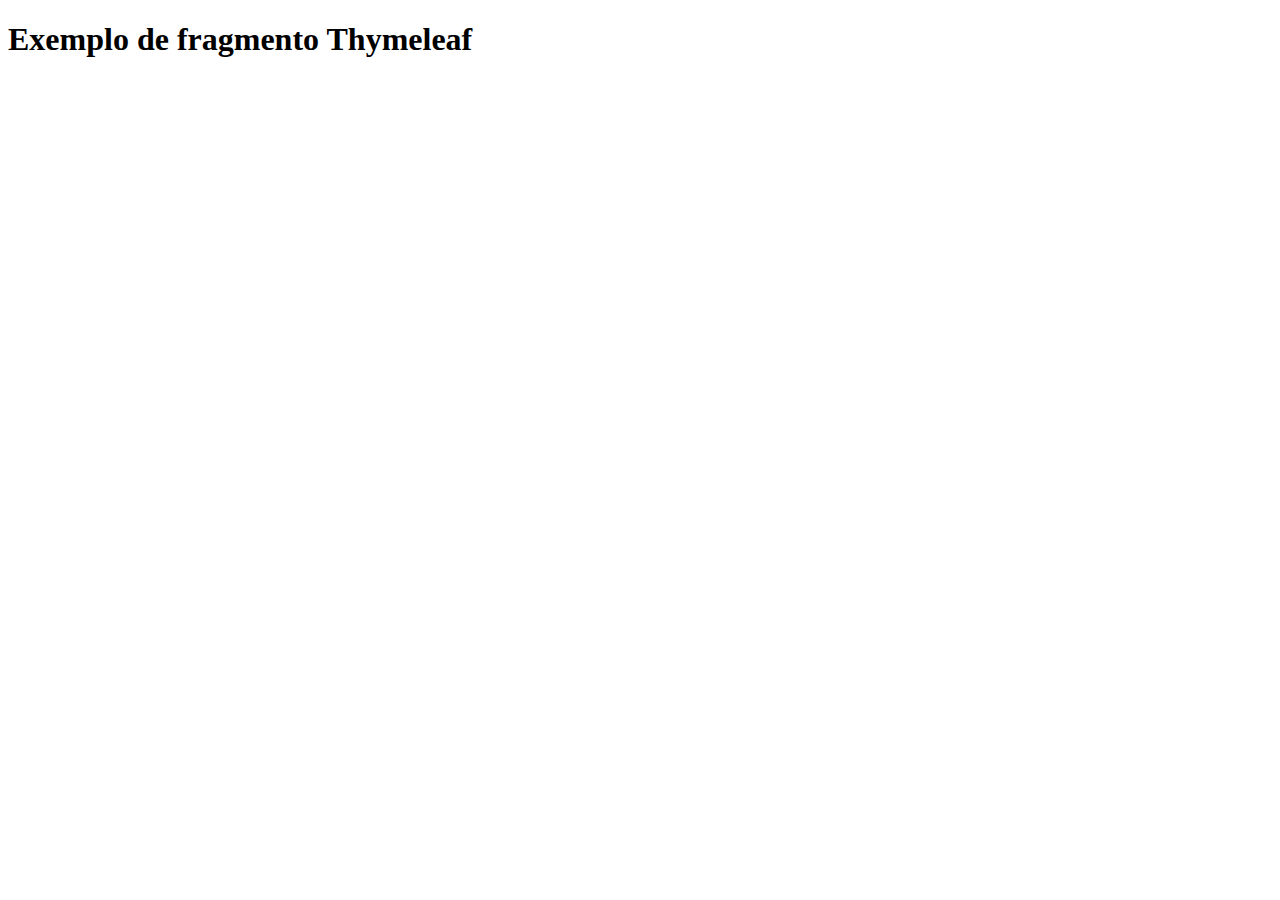
<file: src/main/resources/templates/index.html>
<!DOCTYPE html>
<html lang="pt-br" xmlns="http://www.w3.org/1999/xhtml"
      layout:decorate="~{layout}" xmlns:layout="http://www.w3.org/1999/xhtml">
<head>
    <meta charset="UTF-8">
    <title>Projeto piloto</title>
</head>
  <h1 th:text="${mensagem}"></h1>
  <section class="layout-content" layout:fragment="conteudo">
      <h1>Exemplo de fragmento Thymeleaf</h1>
  </section>
</body>
</html>
</file>
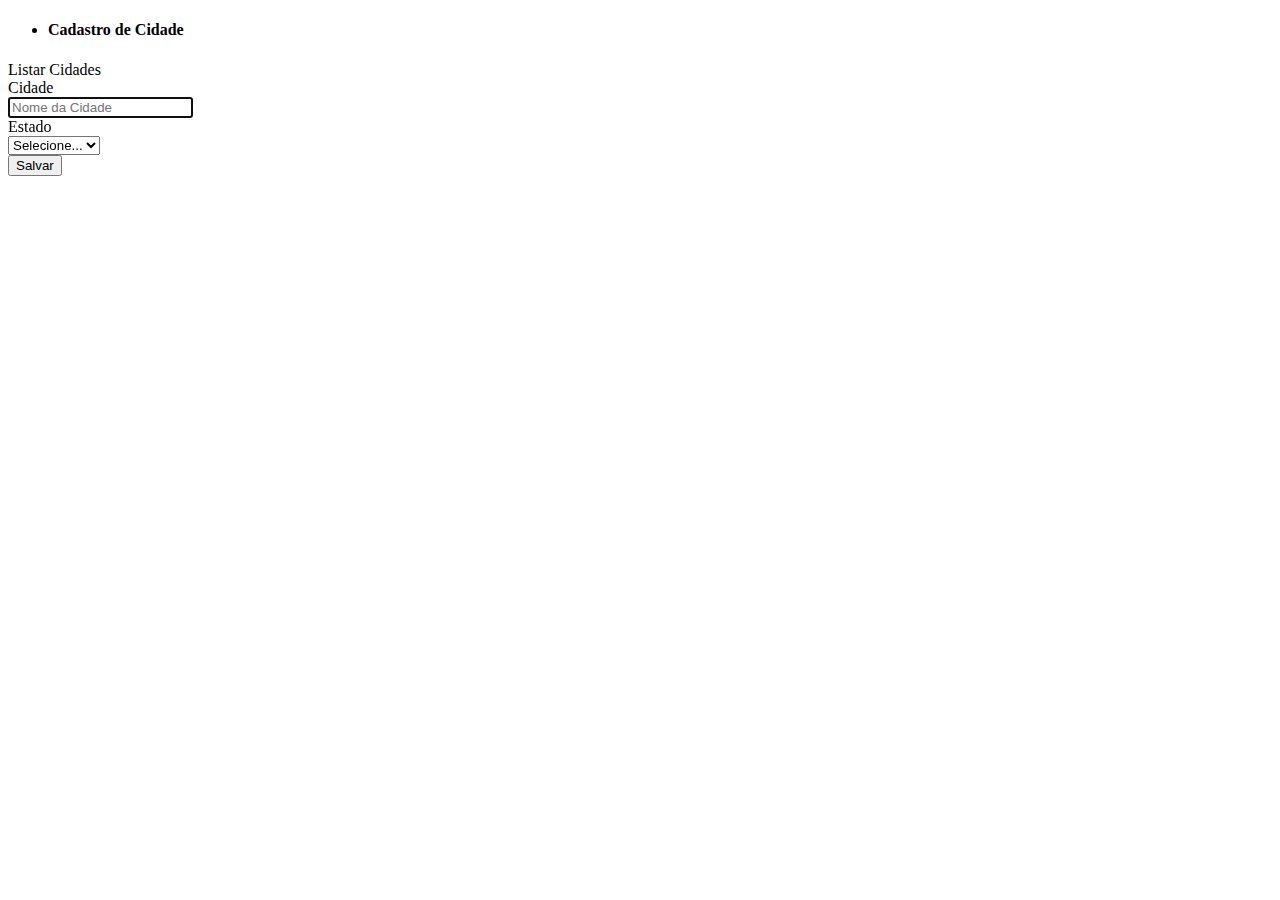
<file: target/classes/templates/cidade.html>
<!DOCTYPE html>
<html lang="pt-br" xmlns="http://www.w3.org/1999/xhtml"
      layout:decorate="~{layout}" xmlns:layout="http://www.w3.org/1999/xhtml">
<head>
    <meta charset="UTF-8">
    <title>Projeto piloto</title>
</head>
<h1 th:text="${mensagem}"></h1>
<section class="layout-content" layout:fragment="conteudo">
    <div class="container">
        <nav class="navbar navbar-expand-md navbar-top bg-secondary text-light">
            <div class="collapse navbar-collapse" id="navbarsExampleDefault">
                <ul class="navbar-nav  mr-auto">
                    <li class="nav-item active">
                        <h4>Cadastro de Cidade</h4>
                    </li>
                </ul>
                <a class="btn btn-primary btn-md" th:href="@{/listarCidade}" role="button">
                    <span class="oi oi-spreadsheet" title="Cadastro" aria-hidden="true"></span> <span>Listar Cidades</span>
                </a>
            </div>
        </nav>
    </div>
    <div class="container p-5" id="cadastro">
        <form action="/salvarCidade" method="POST" th:object="${cidade}">
            <div class="form-group row  p-5">
                <label for="nome" class="col-sm-2 col-form-label">Cidade</label>
<!--                required="required"-->
                <div class="col-sm-6">
                    <input type="text" class="form-control" id="nome" maxlength="24" placeholder="Nome da Cidade" autofocus="autofocus" th:field="*{nome}"/>
                    <div class="invalid-feedback"></div>
                </div>
                <div class="col-sm-4">
                    <span th:if="${#fields.hasErrors('nome')}" th:errors="*{nome}" class="alert alert-danger"></span>
                </div>
            </div>
            <div class="form-group row  p-5">
                <label for="estado" class="col-sm-4 col-form-label">Estado</label>
                <div class="col-sm-8">
                    <select class="form-control" id="estado" th:field="*{estado}">
                        <option th:each="estado : ${estados}" th:value="${estado.id}" th:text="${estado.nome}">Selecione...</option>
                    </select>
                </div>
            </div>
            <input type="hidden" id="id" th:field="*{id}" value="" />
            <button type="submit" class="btn btn-primary btn-sm">Salvar</button>
        </form>
    </div>
</section>
</body>
</html>
</file>
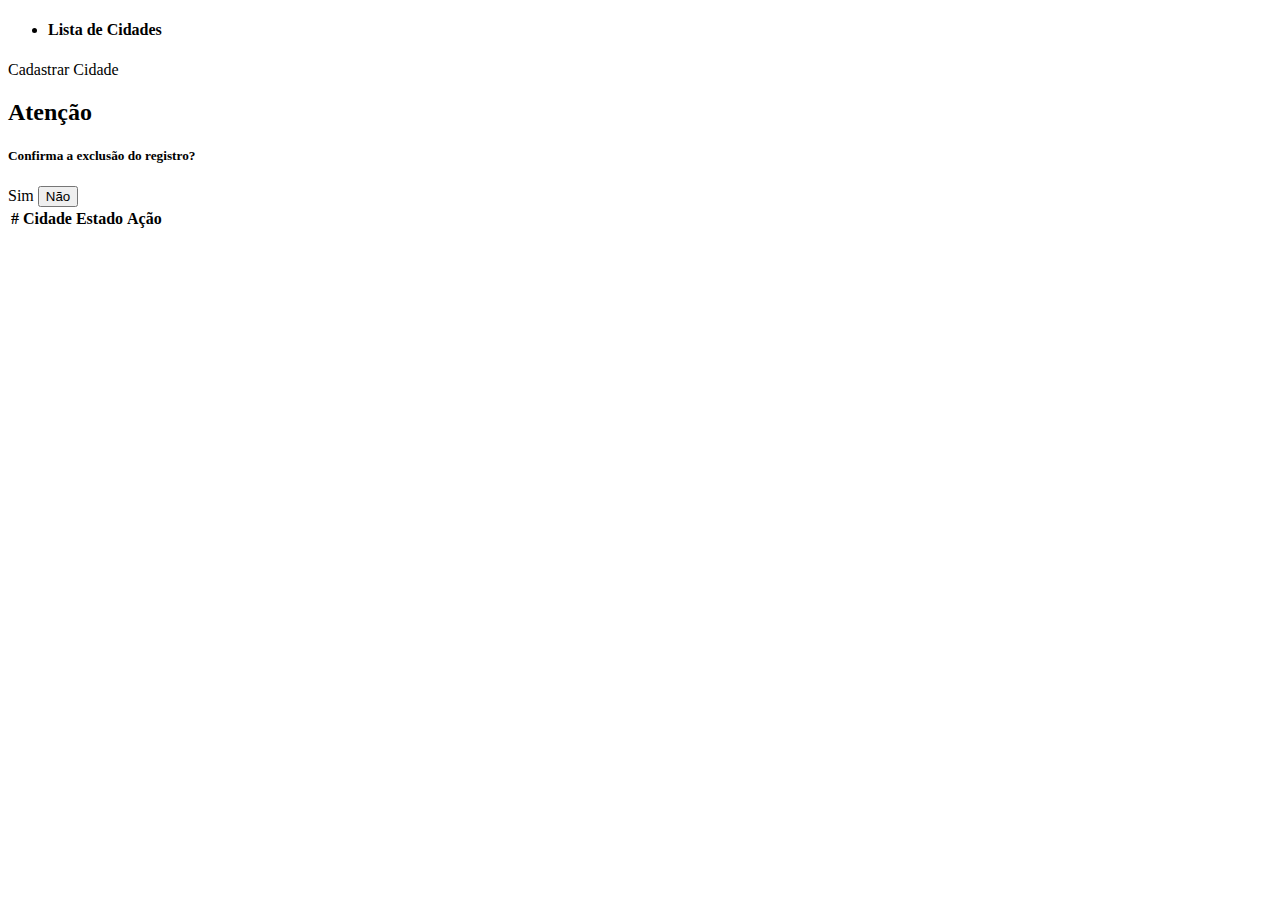
<file: target/classes/templates/cidades.html>
<!DOCTYPE html>
<html lang="pt-br" xmlns="http://www.w3.org/1999/xhtml"
      layout:decorate="~{layout}" xmlns:layout="http://www.w3.org/1999/xhtml">
<head>
    <meta charset="UTF-8">
    <title>Projeto piloto</title>
</head>
<h1 th:text="${message}"></h1>
<section class="layout-content" layout:fragment="conteudo">
        <div class="container">
            <nav class="navbar navbar-expand-md bg-secondary text-light">
                <div class="collapse navbar-collapse" id="navbarsExampleDefault">
                    <ul class="navbar-nav mr-auto">
                        <li class="nav-item active">
                            <h4>Lista de Cidades</h4>
                        </li>
                    </ul>
                    <a class="btn btn-primary btn-md" th:href="@{/cadastrarCidade}" role="button">
                        <span class="oi oi-plus" title="Cadastro" aria-hidden="true">
                           Cadastrar Cidade
                        </span>
                    </a>
                </div>
            </nav>
        </div>
        <div class="container">
            <div class="table-responsive">
                <table class="table table-striped table-hover table-sm">
                    <thead>
                    <tr>
                        <th>#</th>
                        <th>Cidade</th>
                        <th>Estado</th>
                        <th>Ação</th>
                    </tr>
                    </thead>
                    <tbody>
                    <tr th:each="cidade : ${cidades}">
                        <td th:text="${cidade.id}"></td>
                        <td th:text="${cidade.nome}"></td>
                        <td th:text="${cidade.estado.nome}"></td>
                        <td colspan="2"><a class="btn btn-primary btn-sm mr-2" role="button" th:href="@{/editarCidade/{id} (id=${cidade.id})}"> <span class="oi oi-pencil" title="Editar" aria-hidden="true"></span><a data-toggle="modal" data-target="#modal-warning" class="btn btn-danger btn-sm ml-2" th:attr="data-target='#modal-warning'+${cidade.id}"><span class="oi oi-x text-light" title="Excluir" aria-hidden="true"></span></a></td>
                        <div class="modal modal-warning fade in" th:id="modal-warning+${cidade.id}">
                            <div class="modal-dialog">
                                <div class="modal-content">
                                    <div class="modal-header">
                                        <h2 class="modal-title">Atenção</h2>
                                    </div>
                                    <div class="modal-body">
                                        <h5>Confirma a exclusão do registro?</h5>
                                    </div>
                                    <div class="modal-footer">
                                        <a type="button" class="btn btn-outline" th:href="@{/excluirCidade/{id} (id=${cidade.id})}">Sim</a>
                                        <button type="button" class="btn btn-outline pull-left" data-dismiss="modal">Não</button>
                                    </div>
                                </div>
                            </div>
                        </div>
                    </tr>
                    </tbody>
                </table>
            </div>
        </div>
    </section>
</body>
</html>
</file>
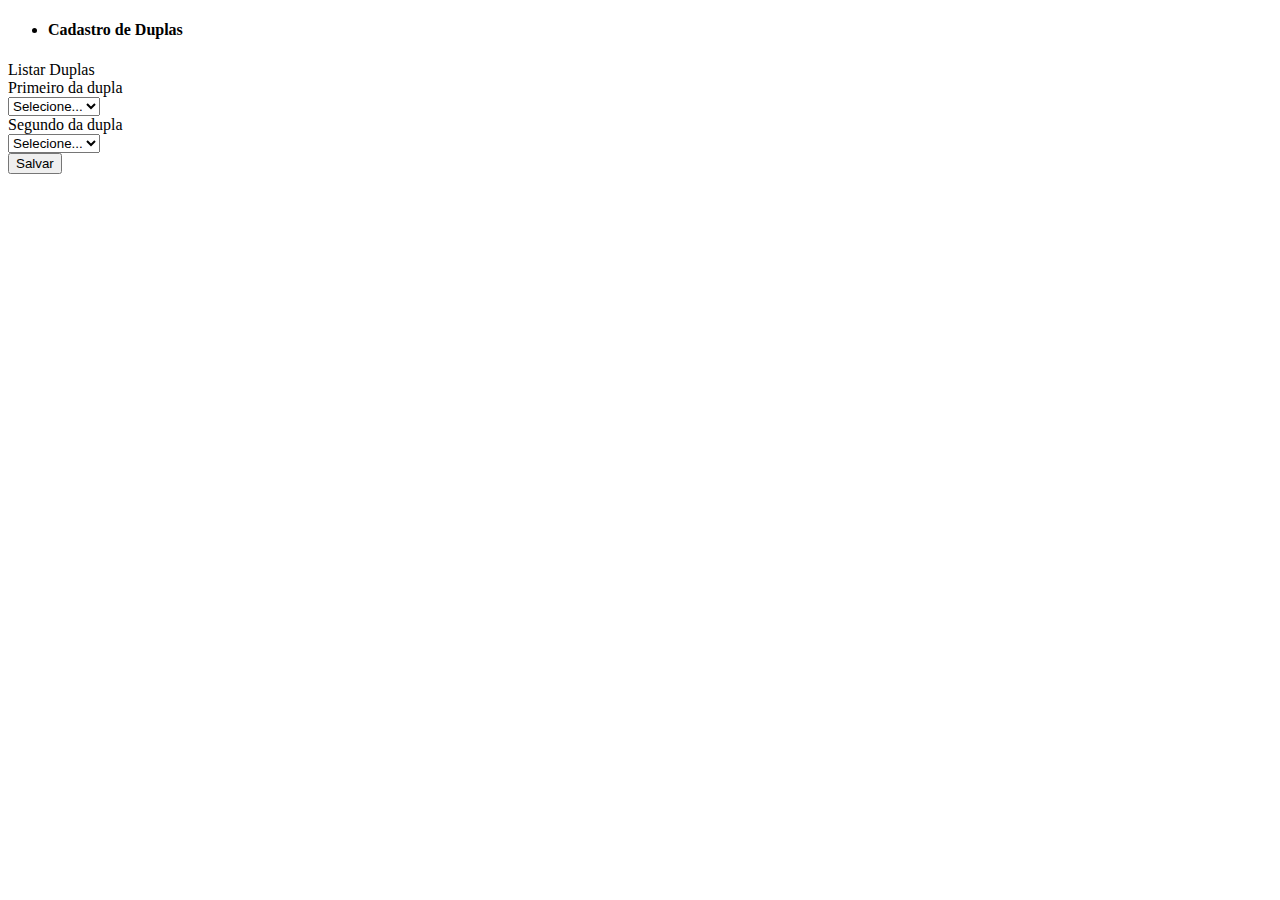
<file: target/classes/templates/dupla.html>
<!DOCTYPE html>
<html lang="pt-br" xmlns="http://www.w3.org/1999/xhtml"
      layout:decorate="~{layout}" xmlns:layout="http://www.w3.org/1999/xhtml">
<head>
  <meta charset="UTF-8">
  <title>Projeto piloto</title>
</head>
<h1 th:text="${mensagem}"></h1>
<section class="layout-content" layout:fragment="conteudo">
  <div class="container">
    <nav class="navbar navbar-expand-md navbar-top bg-secondary text-light">
      <div class="collapse navbar-collapse" id="navbarsExampleDefault">
        <ul class="navbar-nav  mr-auto">
          <li class="nav-item active">
            <h4>Cadastro de Duplas</h4>
          </li>
        </ul>
        <a class="btn btn-primary btn-md" th:href="@{/listarDupla}" role="button">
          <span class="oi oi-spreadsheet" title="Cadastro" aria-hidden="true"></span> <span>Listar Duplas</span>
        </a>
      </div>
    </nav>
  </div>
  <div class="container p-5" id="cadastro">
    <form action="/salvarDupla" method="POST" th:object="${dupla}">
      <div class="form-group row  p-5">
        <label for="primeiro" class="col-sm-4 col-form-label">Primeiro da dupla</label>
        <div class="col-sm-8">
          <select class="form-control" id="primeiro" th:field="*{primeiro}">
            <option th:each="usuarioJog : ${jogadores}" th:value="${usuarioJog.usuario.id}" th:text="${usuarioJog.usuario.nome}">Selecione...</option>
          </select>
        </div>
      </div>
        <div class="form-group row  p-5">
          <label for="segundo" class="col-sm-4 col-form-label">Segundo da dupla</label>
          <div class="col-sm-8">
            <select class="form-control" id="segundo" th:field="*{segundo}">
              <option th:each="usuarioJog : ${jogadores}" th:value="${usuarioJog.usuario.id}" th:text="${usuarioJog.usuario.nome}">Selecione...</option>
            </select>
          </div>
        </div>
      <input type="hidden" id="id" th:field="*{id}" value="" />
      <button type="submit" class="btn btn-primary btn-sm">Salvar</button>
    </form>
  </div>
</section>
</body>
</html>
</file>
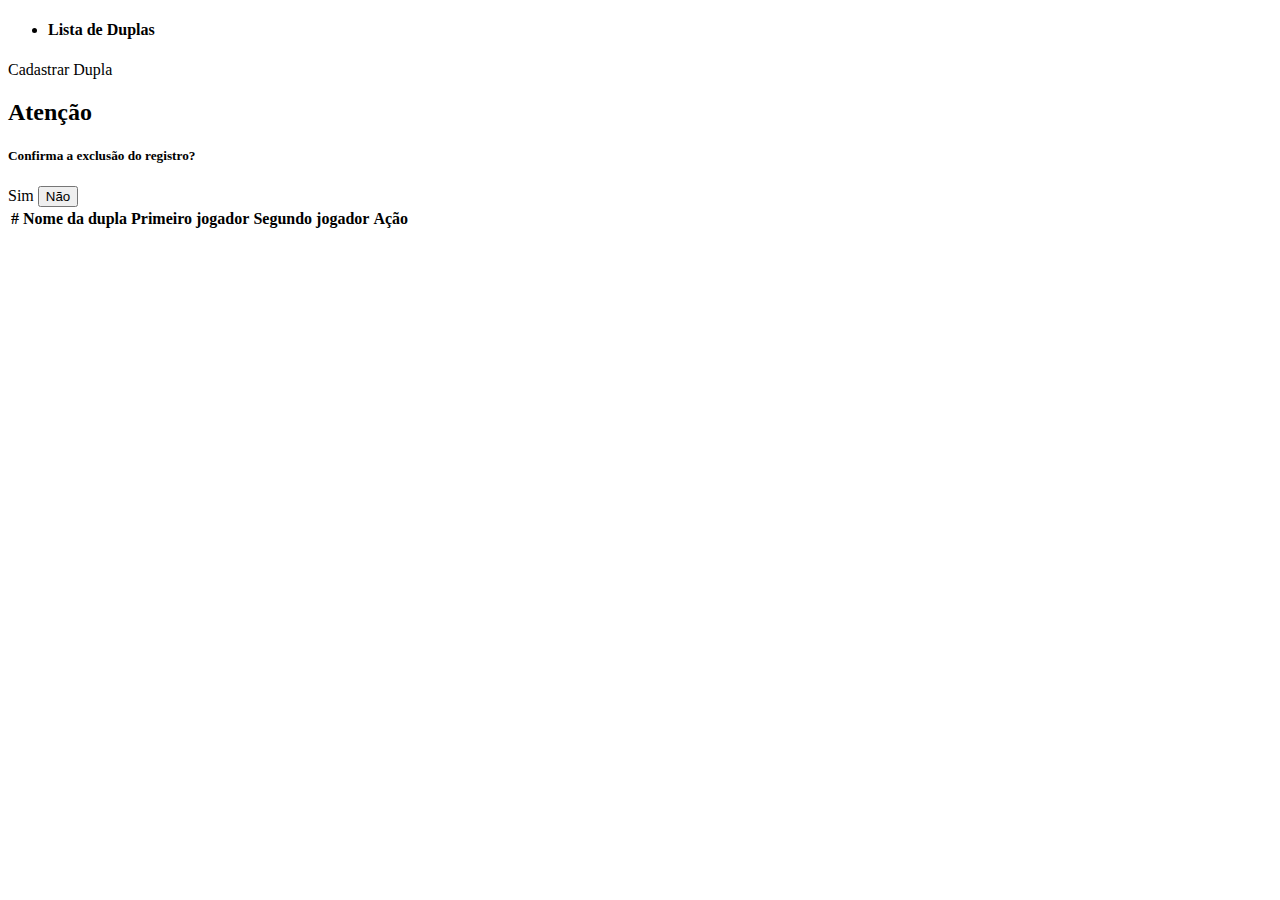
<file: target/classes/templates/duplas.html>
<!DOCTYPE html>
<html lang="pt-br" xmlns="http://www.w3.org/1999/xhtml"
      layout:decorate="~{layout}" xmlns:layout="http://www.w3.org/1999/xhtml">
<head>
    <meta charset="UTF-8">
    <title>Beach Tennis Sports</title>
</head>
<h1 th:text="${mensagem}"></h1>
<section class="layout-content" layout:fragment="conteudo">
        <div class="container">
            <nav class="navbar navbar-expand-md bg-secondary text-light">
                <div class="collapse navbar-collapse" id="navbarsExampleDefault">
                    <ul class="navbar-nav mr-auto">
                        <li class="nav-item active">
                            <h4>Lista de Duplas</h4>
                        </li>
                    </ul>
                    <a class="btn btn-primary btn-md" th:href="@{/cadastrarDupla}" role="button">
                        <span class="oi oi-plus" title="Cadastro" aria-hidden="true">
                           Cadastrar Dupla
                        </span>
                    </a>
                </div>
            </nav>
        </div>
        <div class="container">
            <div class="table-responsive">
                <table class="table table-striped table-hover table-sm">
                    <thead>
                    <tr>
                        <th>#</th>
                        <th>Nome da dupla</th>
                        <th>Primeiro jogador</th>
                        <th>Segundo jogador</th>
                        <th>Ação</th>
                    </tr>
                    </thead>
                    <tbody>
                    <tr th:each="dupla : ${duplas}">
                        <td th:text="${dupla.id}"></td>
                        <td th:text="${dupla.nomeDupla}"></td>
                        <td th:text="${dupla.primeiro.nome}"></td>
                        <td th:text="${dupla.segundo.nome}"></td>
                        <td colspan="2"><a class="btn btn-primary btn-sm mr-2" role="button" th:href="@{/editarDupla/{id} (id=${dupla.id})}"> <span class="oi oi-pencil" title="Editar" aria-hidden="true"></span><a data-toggle="modal" data-target="#modal-warning" class="btn btn-danger btn-sm ml-2" th:attr="data-target='#modal-warning'+${dupla.id}"><span class="oi oi-x text-light" title="Excluir" aria-hidden="true"></span></a></td>
                        <div class="modal modal-warning fade in" th:id="modal-warning+${dupla.id}">
                            <div class="modal-dialog">
                                <div class="modal-content">
                                    <div class="modal-header">
                                        <h2 class="modal-title">Atenção</h2>
                                    </div>
                                    <div class="modal-body">
                                        <h5>Confirma a exclusão do registro?</h5>
                                    </div>
                                    <div class="modal-footer">
                                        <a type="button" class="btn btn-outline" th:href="@{/excluirDupla/{id} (id=${dupla.id})}">Sim</a>
                                        <button type="button" class="btn btn-outline pull-left" data-dismiss="modal">Não</button>
                                    </div>
                                </div>
                            </div>
                        </div>
                    </tr>
                    </tbody>
                </table>
            </div>
        </div>
    </section>
</body>
</html>
</file>
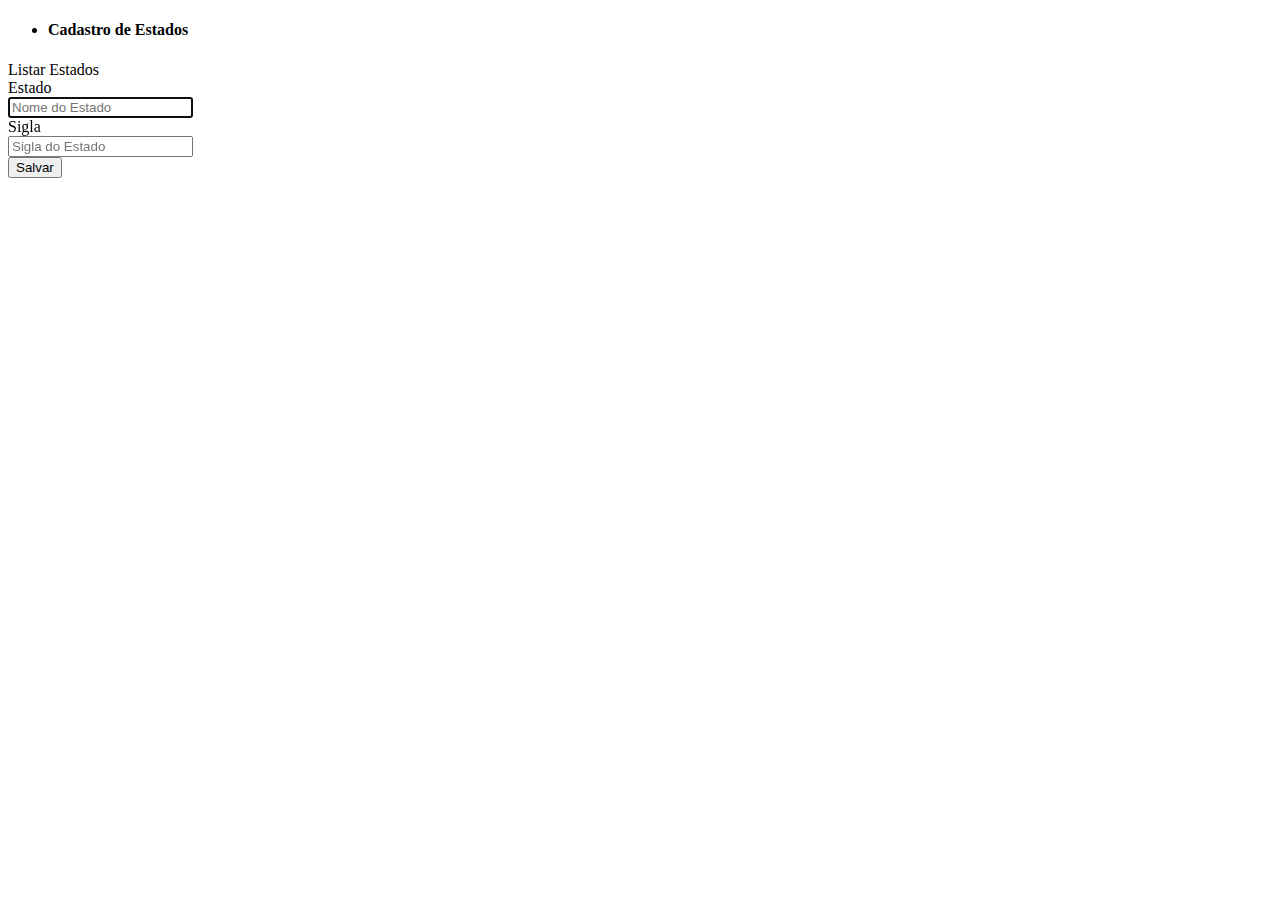
<file: target/classes/templates/estado.html>
<!DOCTYPE html>
<html lang="pt-br" xmlns="http://www.w3.org/1999/xhtml"
      layout:decorate="~{layout}" xmlns:layout="http://www.w3.org/1999/xhtml">
<head>
    <meta charset="UTF-8">
    <title>Projeto piloto</title>
</head>
<h1 th:text="${mensagem}"></h1>
<section class="layout-content" layout:fragment="conteudo">
    <div class="container">
        <nav class="navbar navbar-expand-md navbar-top bg-secondary text-light">
            <div class="collapse navbar-collapse" id="navbarsExampleDefault">
                <ul class="navbar-nav  mr-auto">
                    <li class="nav-item active">
                        <h4>Cadastro de Estados</h4>
                    </li>
                </ul>
                <a class="btn btn-primary btn-md" th:href="@{/listarEstado}" role="button">
                    <span class="oi oi-spreadsheet" title="Cadastro" aria-hidden="true"></span> <span>Listar Estados</span>
                </a>
            </div>
        </nav>
    </div>
    <div class="container p-5" id="cadastro">
        <form action="/salvarEstado" method="POST" th:object="${estado}">
            <div class="form-group row  p-5">
                <label for="nome" class="col-sm-4 col-form-label">Estado</label>
                <div class="col-sm-7">
                    <input type="text" class="form-control" id="nome" placeholder="Nome do Estado" autofocus="autofocus" th:field="*{nome}"/>
                    <div class="invalid-feedback"></div>
                </div>
                <div class="col-sm-4">
                    <span th:if="${#fields.hasErrors('nome')}" th:errors="*{nome}" class="alert alert-danger"></span>
                </div>
            </div>
            <div class="form-group row  p-5">
                <label for="nome" class="col-sm-2 col-form-label">Sigla</label>
                <div class="col-sm-3">
                    <input type="text" class="form-control" id="sigla" placeholder="Sigla do Estado" autofocus="autofocus" th:field="*{sigla}"/>
                    <div class="invalid-feedback"></div>
                </div>
                <div class="col-sm-6">
                    <span th:if="${#fields.hasErrors('sigla')}" th:errors="*{sigla}" class="alert alert-danger"></span>
                </div>
            </div>
            <input type="hidden" id="id" th:field="*{id}" value="" />
            <button type="submit" class="btn btn-primary btn-sm">Salvar</button>
        </form>
    </div>
</section>
</body>
</html>
</file>
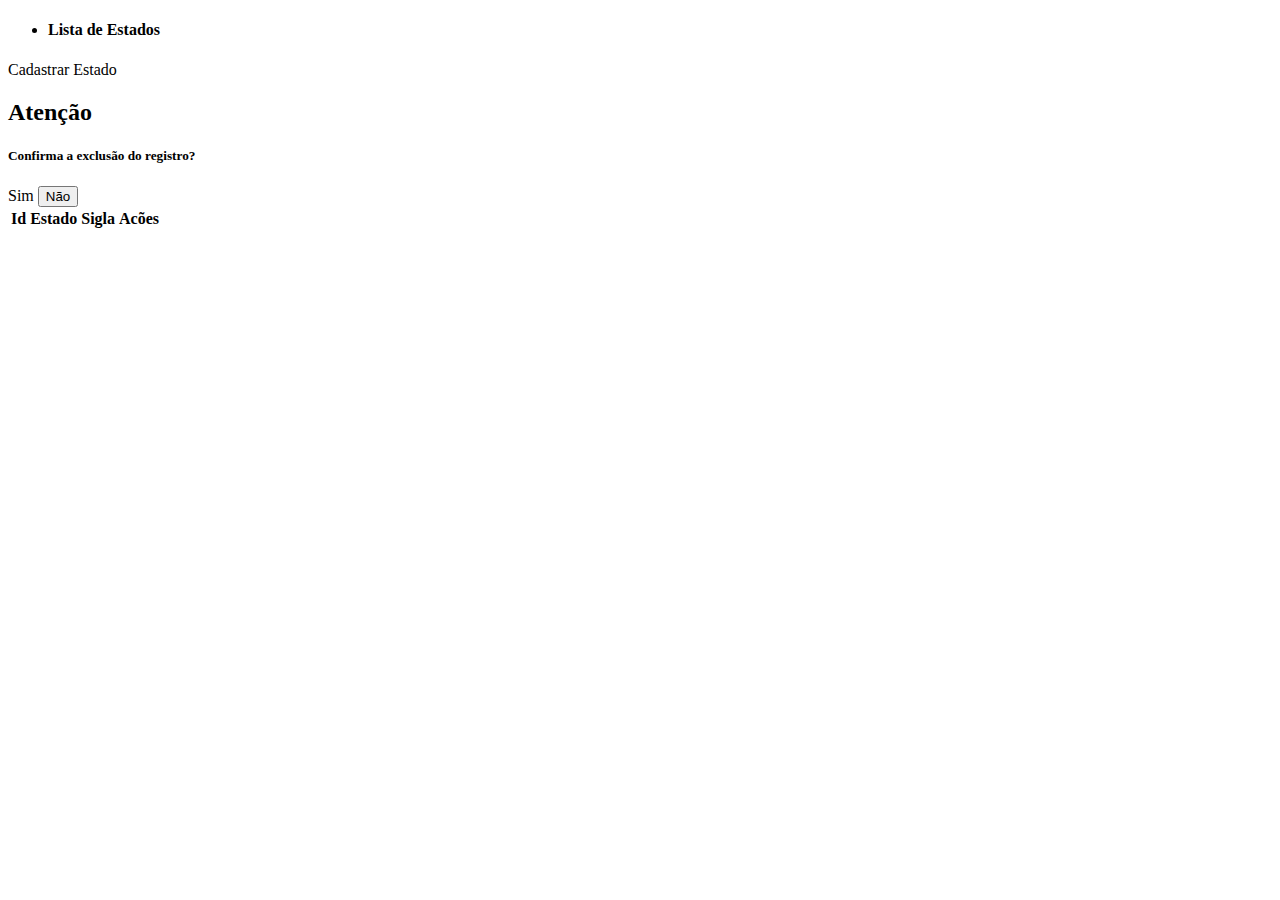
<file: target/classes/templates/estados.html>
<!DOCTYPE html>
<html lang="pt-br" xmlns="http://www.w3.org/1999/xhtml"
      layout:decorate="~{layout}" xmlns:layout="http://www.w3.org/1999/xhtml">
<head>
    <meta charset="UTF-8">
    <title>Projeto piloto</title>
</head>
<h1 th:text="${mensagem}"></h1>
<section class="layout-content" layout:fragment="conteudo">
    <div class="container">
        <nav class="navbar navbar-expand-md bg-secondary text-light">
            <div class="collapse navbar-collapse" id="navbarsExampleDefault">
                <ul class="navbar-nav mr-auto">
                    <li class="nav-item active">
                        <h4>Lista de Estados</h4>
                    </li>
                </ul>
                <a class="btn btn-primary btn-md" th:href="@{/cadastrarEstado}" role="button">
                        <span class="oi oi-plus" title="Cadastro" aria-hidden="true">
                           Cadastrar Estado
                        </span>
                </a>
            </div>
        </nav>
    </div>
    <div class="container">
        <div class="table-responsive">
            <table class="table table-striped table-hover table-sm">
                <thead>
                <tr>
                    <th>Id</th>
                    <th>Estado</th>
                    <th>Sigla</th>
                    <th>Acões</th>
                </tr>
                </thead>
                <tbody>
                <tr th:each="estado : ${estados}">
                    <td th:text="${estado.id}"></td>
                    <td th:text="${estado.nome}"></td>
                    <td th:text="${estado.sigla}"></td>
                    <td colspan="2"><a class="btn btn-primary btn-sm mr-2" role="button" th:href="@{/editarEstado/{id} (id=${estado.id})}"> <span class="oi oi-pencil" title="Editar" aria-hidden="true"></span><a data-toggle="modal" data-target="#modal-warning" class="btn btn-danger btn-sm ml-2" th:attr="data-target='#modal-warning'+${estado.id}"><span class="oi oi-x text-light" title="Excluir" aria-hidden="true"></span></a></td>
                    <div class="modal modal-warning fade in" th:id="modal-warning+${estado.id}">
                        <div class="modal-dialog">
                            <div class="modal-content">
                                <div class="modal-header">
                                    <h2 class="modal-title">Atenção</h2>
                                </div>
                                <div class="modal-body">
                                    <h5>Confirma a exclusão do registro?</h5>
                                </div>
                                <div class="modal-footer">
                                    <a type="button" class="btn btn-outline" th:href="@{/excluirEstado/{id} (id=${estado.id})}">Sim</a>
                                    <button type="button" class="btn btn-outline pull-left" data-dismiss="modal">Não</button>
                                </div>
                            </div>
                        </div>
                    </div>
                </tr>
                </tbody>
            </table>
        </div>
    </div>
</section>
</body>
</html>
</file>
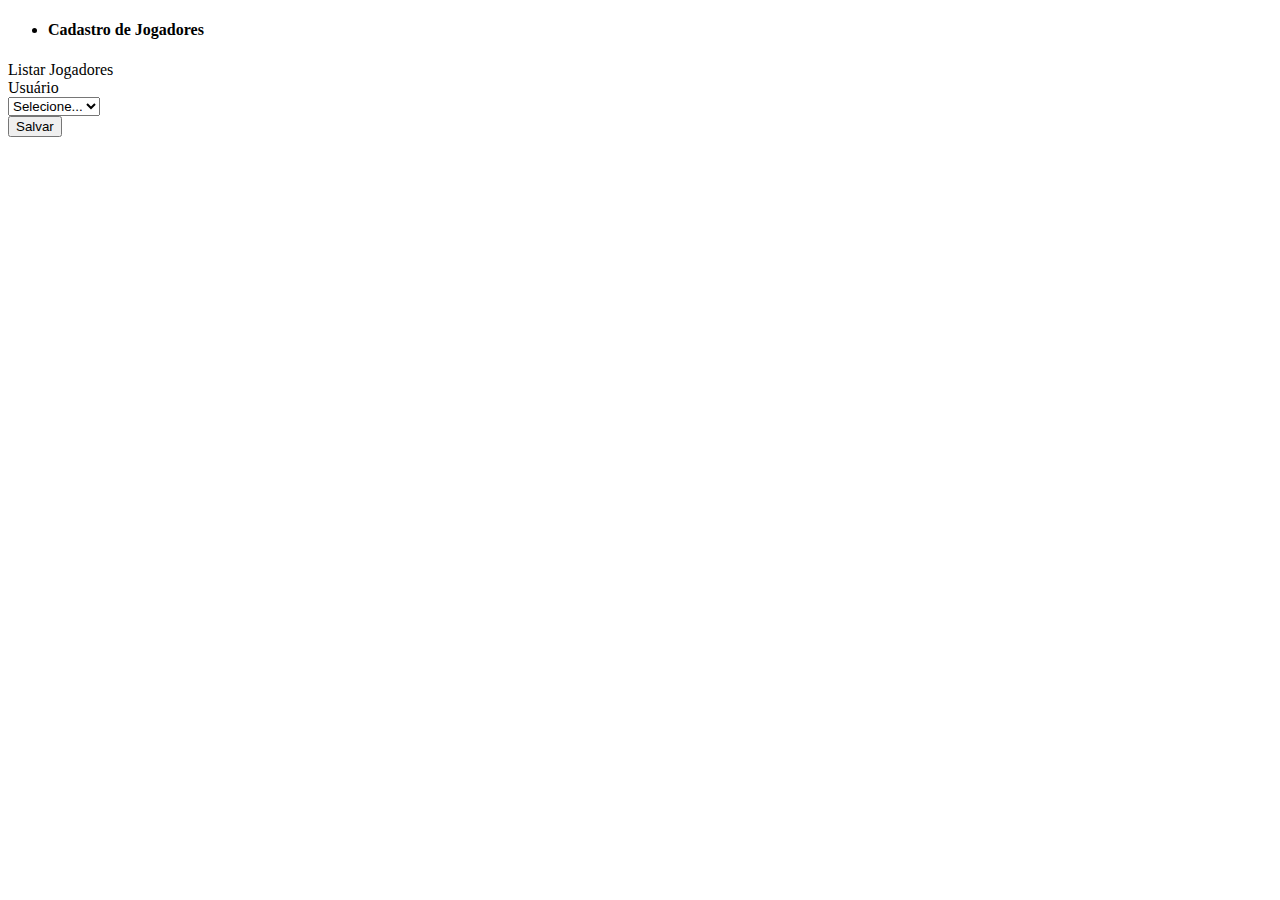
<file: target/classes/templates/jogador.html>
<!DOCTYPE html>
<html lang="pt-br" xmlns="http://www.w3.org/1999/xhtml"
      layout:decorate="~{layout}" xmlns:layout="http://www.w3.org/1999/xhtml">
<head>
  <meta charset="UTF-8">
  <title>Projeto piloto</title>
</head>
<h1 th:text="${mensagem}"></h1>
<section class="layout-content" layout:fragment="conteudo">
  <div class="container">
    <nav class="navbar navbar-expand-md navbar-top bg-secondary text-light">
      <div class="collapse navbar-collapse" id="navbarsExampleDefault">
        <ul class="navbar-nav  mr-auto">
          <li class="nav-item active">
            <h4>Cadastro de Jogadores</h4>
          </li>
        </ul>
        <a class="btn btn-primary btn-md" th:href="@{/listarJogador}" role="button">
          <span class="oi oi-spreadsheet" title="Cadastro" aria-hidden="true"></span> <span>Listar Jogadores</span>
        </a>
      </div>
    </nav>
  </div>
  <div class="container p-5" id="cadastro">
    <form action="/salvarJogador" method="POST" th:object="${jogador}">
      <div class="form-group row  p-5">
        <label for="usuario" class="col-sm-4 col-form-label">Usuário</label>
        <div class="col-sm-8">
          <select class="form-control" id="usuario" th:field="*{usuario}">
            <option th:each="usuarioJog : ${usuarios}" th:value="${usuarioJog.id}" th:text="${usuarioJog.nome}">Selecione...</option>
          </select>
        </div>
      </div>
      <input type="hidden" id="id" th:field="*{id}" value="" />
      <button type="submit" class="btn btn-primary btn-sm">Salvar</button>
    </form>
  </div>
</section>
</body>
</html>
</file>
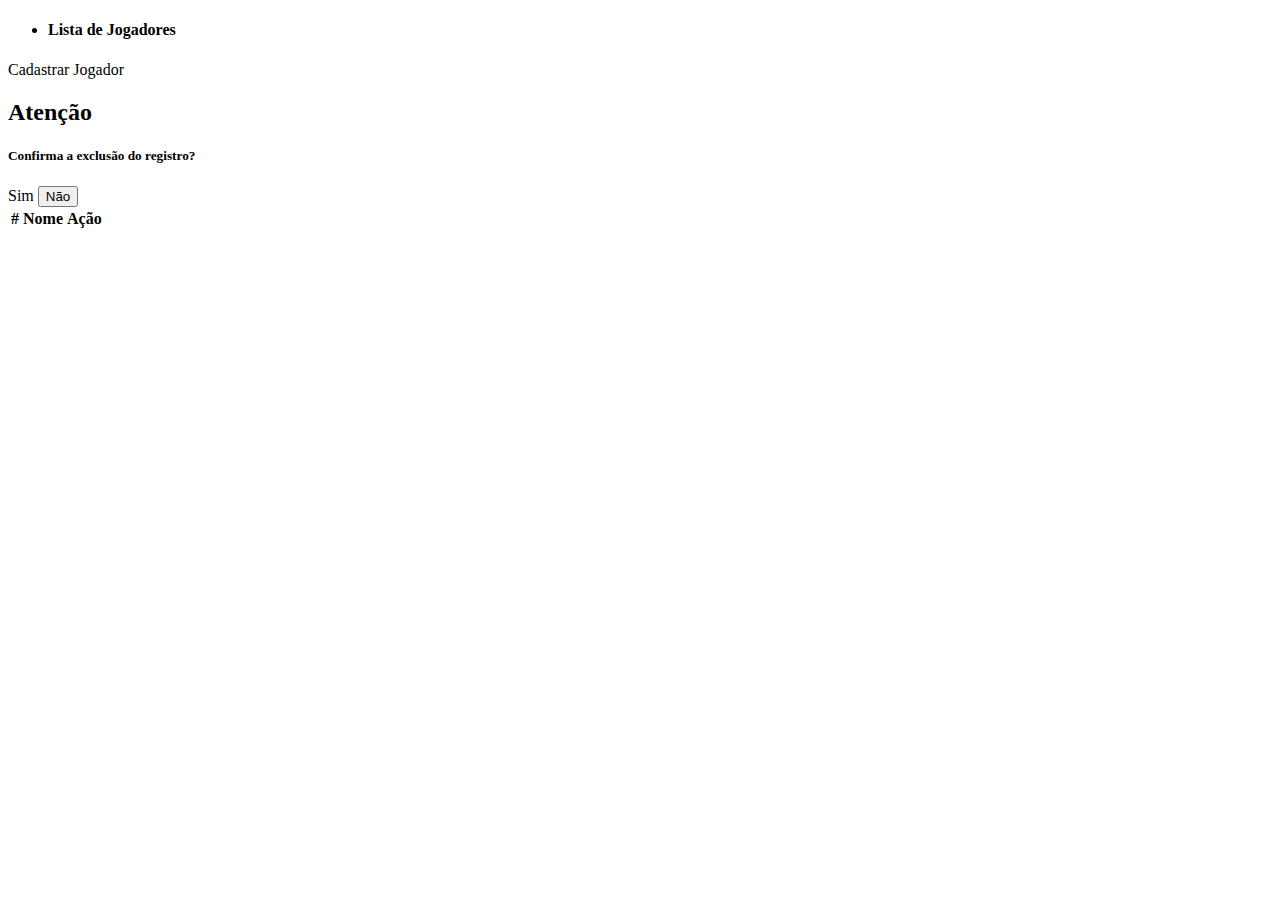
<file: target/classes/templates/jogadores.html>
<!DOCTYPE html>
<html lang="pt-br" xmlns="http://www.w3.org/1999/xhtml"
      layout:decorate="~{layout}" xmlns:layout="http://www.w3.org/1999/xhtml"
      xmlns:sec="http://www.thymeleaf.org/extras/spring-security">
<head>
    <meta charset="UTF-8">
    <title>Beach Tennis Sports</title>
</head>
<h1 th:text="${mensagem}"></h1>
<section class="layout-content" layout:fragment="conteudo">
        <div class="container">
            <nav class="navbar navbar-expand-md bg-secondary text-light">
                <div class="collapse navbar-collapse" id="navbarsExampleDefault">
                    <ul class="navbar-nav mr-auto">
                        <li class="nav-item active">
                            <h4>Lista de Jogadores</h4>
                        </li>
                    </ul>
                    <a class="btn btn-primary btn-md" sec:authorize="hasAuthority('Administrador')" th:href="@{/cadastrarJogador}" role="button">
                        <span class="oi oi-plus" title="Cadastro" aria-hidden="true">
                           Cadastrar Jogador
                        </span>
                    </a>
                </div>
            </nav>
        </div>
        <div class="container">
            <div class="table-responsive">
                <table class="table table-striped table-hover table-sm">
                    <thead>
                    <tr>
                        <th>#</th>
                        <th>Nome</th>
                        <th>Ação</th>
                    </tr>
                    </thead>
                    <tbody>
                    <tr th:each="jogador : ${jogadores}">
                        <td th:text="${jogador.id}"></td>
                        <td th:text="${jogador.usuario.nome}"></td>
                        <td colspan="2"><a class="btn btn-primary btn-sm mr-2" role="button" th:href="@{/editarJogador/{id} (id=${jogador.id})}"> <span class="oi oi-pencil" title="Editar" aria-hidden="true"></span><a data-toggle="modal" data-target="#modal-warning" class="btn btn-danger btn-sm ml-2" th:attr="data-target='#modal-warning'+${jogador.id}"><span class="oi oi-x text-light" title="Excluir" aria-hidden="true"></span></a></td>
                        <div class="modal modal-warning fade in" th:id="modal-warning+${jogador.id}">
                            <div class="modal-dialog">
                                <div class="modal-content">
                                    <div class="modal-header">
                                        <h2 class="modal-title">Atenção</h2>
                                    </div>
                                    <div class="modal-body">
                                        <h5>Confirma a exclusão do registro?</h5>
                                    </div>
                                    <div class="modal-footer">
                                        <a type="button" class="btn btn-outline" th:href="@{/excluirJogador/{id} (id=${jogador.id})}">Sim</a>
                                        <button type="button" class="btn btn-outline pull-left" data-dismiss="modal">Não</button>
                                    </div>
                                </div>
                            </div>
                        </div>
                    </tr>
                    </tbody>
                </table>
            </div>
        </div>
    </section>
</body>
</html>
</file>
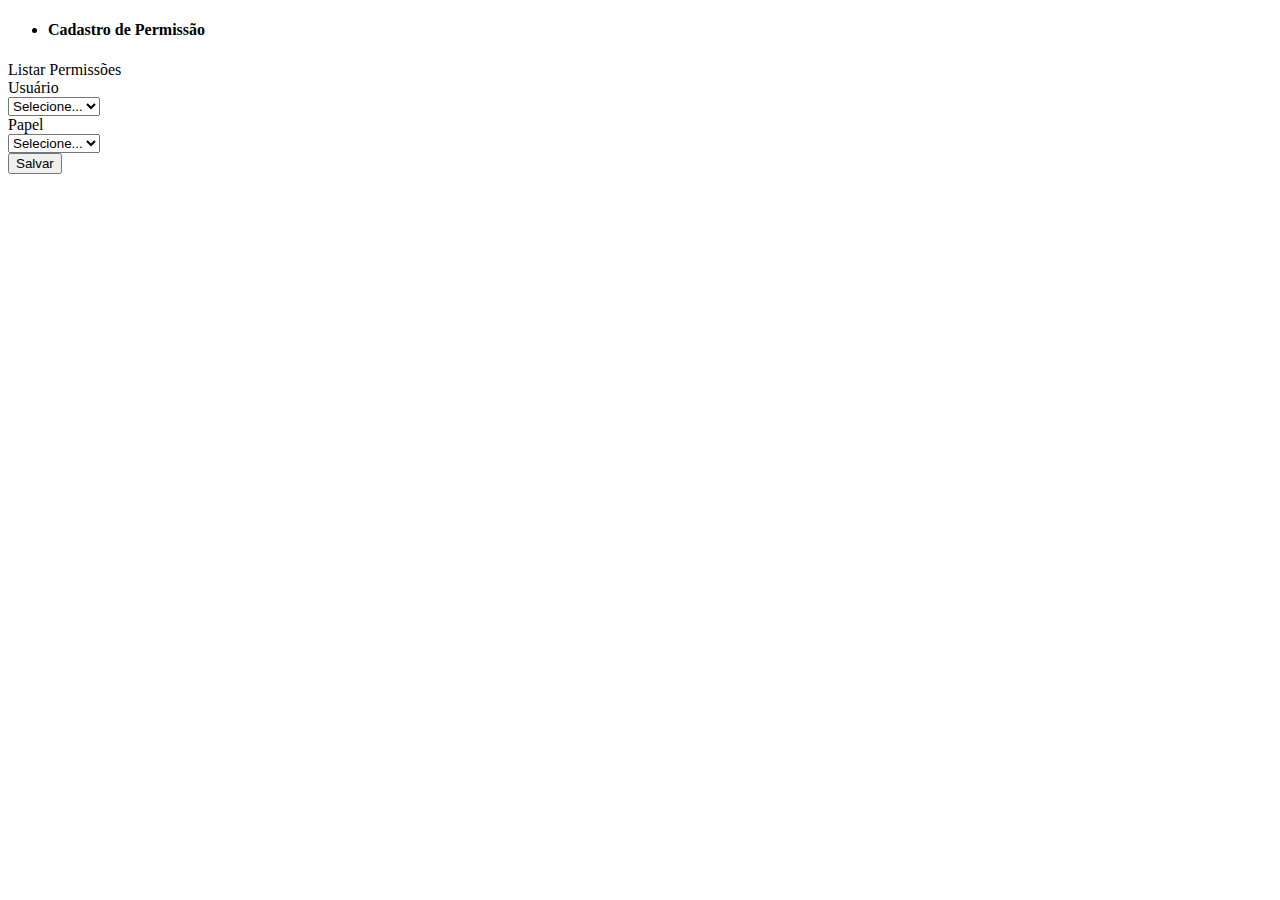
<file: target/classes/templates/permissao.html>
<!DOCTYPE html>
<html lang="pt-br" xmlns="http://www.w3.org/1999/xhtml"
      layout:decorate="~{layout}" xmlns:layout="http://www.w3.org/1999/xhtml">
<head>
    <meta charset="UTF-8">
    <title>Projeto piloto</title>
</head>
<h1 th:text="${mensagem}"></h1>
<section class="layout-content" layout:fragment="conteudo">
    <div class="container">
        <nav class="navbar navbar-expand-md navbar-top bg-secondary text-light">
            <div class="collapse navbar-collapse" id="navbarsExampleDefault">
                <ul class="navbar-nav  mr-auto">
                    <li class="nav-item active">
                        <h4>Cadastro de Permissão</h4>
                    </li>
                </ul>
                <a class="btn btn-primary btn-md" th:href="@{/listarPermissao}" role="button">
                    <span class="oi oi-spreadsheet" title="Cadastro" aria-hidden="true"></span> <span>Listar Permissões</span>
                </a>
            </div>
        </nav>
    </div>
    <div class="container p-5" id="cadastro">
        <form action="/salvarPermissao" method="POST" th:object="${permissao}">
            <div class="form-group row  p-5">
                <label for="usuario" class="col-sm-4 col-form-label">Usuário</label>
                <div class="col-sm-8">
                    <select class="form-control" id="usuario" th:field="*{usuario}">
                        <option th:each="usuario : ${usuarios}" th:value="${usuario.id}" th:text="${usuario.nome}">Selecione...</option>
                    </select>
                </div>
            </div>
            <div class="form-group row  p-5">
                <label for="role" class="col-sm-4 col-form-label">Papel</label>
                <div class="col-sm-8">
                    <select class="form-control" id="role" th:field="*{role}">
                        <option th:each="role : ${roles}" th:value="${role.id}" th:text="${role.nomeRole}">Selecione...</option>
                    </select>
                </div>
            </div>
            <input type="hidden" id="id" th:field="*{id}" value="" />
            <button type="submit" class="btn btn-primary btn-sm">Salvar</button>
        </form>
    </div>
</section>
</body>
</html>
</file>
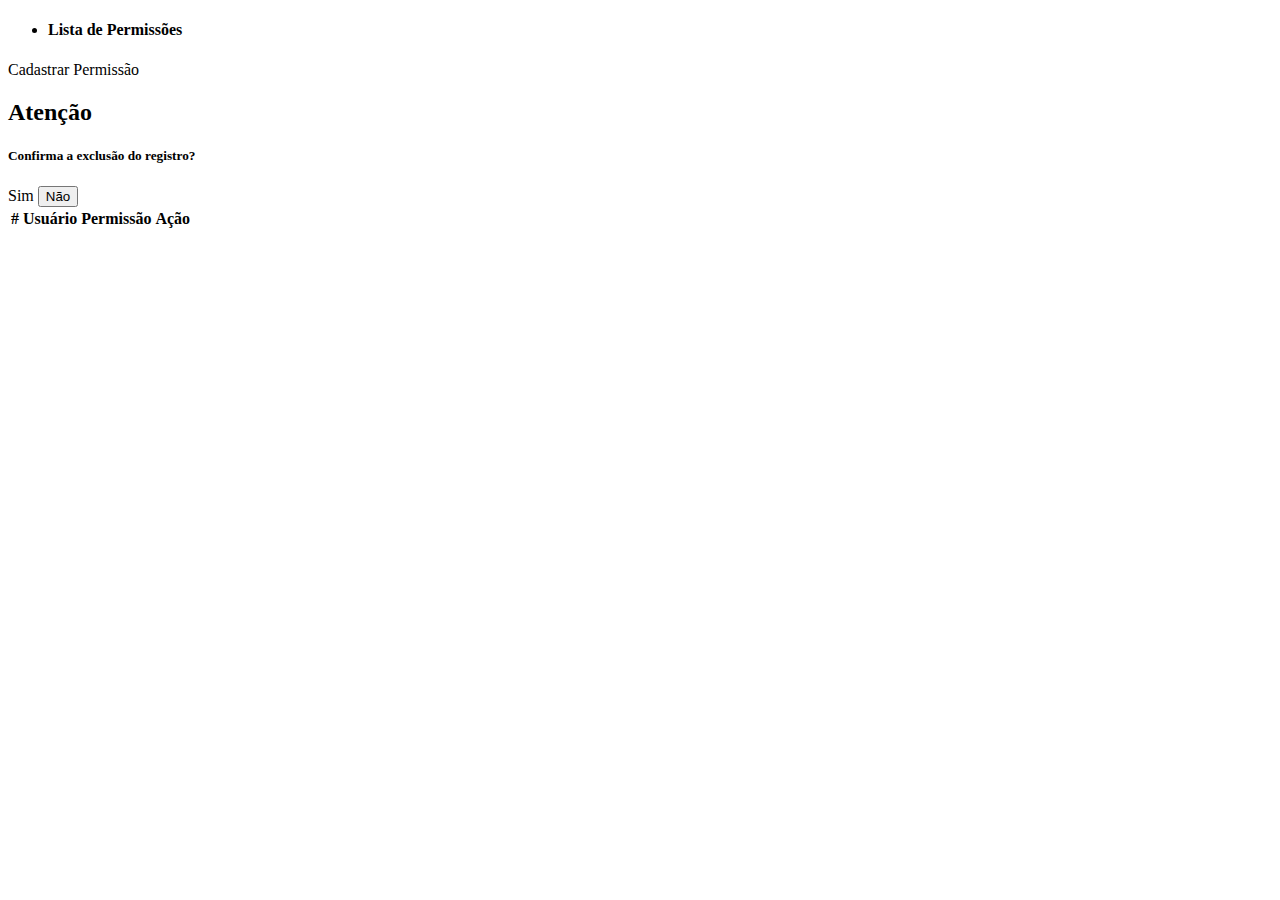
<file: target/classes/templates/permissoes.html>
<!DOCTYPE html>
<html lang="pt-br" xmlns="http://www.w3.org/1999/xhtml"
      layout:decorate="~{layout}" xmlns:layout="http://www.w3.org/1999/xhtml">
<head>
  <meta charset="UTF-8">
  <title>Projeto piloto</title>
</head>
<h1 th:text="${mensagem}"></h1>
<section class="layout-content" layout:fragment="conteudo">
  <div class="container">
    <nav class="navbar navbar-expand-md bg-secondary text-light">
      <div class="collapse navbar-collapse" id="navbarsExampleDefault">
        <ul class="navbar-nav mr-auto">
          <li class="nav-item active">
            <h4>Lista de Permissões</h4>
          </li>
        </ul>
        <a class="btn btn-primary btn-md" th:href="@{/cadastrarPermissao}" role="button">
                        <span class="oi oi-plus" title="Cadastro" aria-hidden="true">
                           Cadastrar Permissão
                        </span>
        </a>
      </div>
    </nav>
  </div>
  <div class="container">
    <div class="table-responsive">
      <table class="table table-striped table-hover table-sm">
        <thead>
        <tr>
          <th>#</th>
          <th>Usuário</th>
          <th>Permissão</th>
          <th>Ação</th>
        </tr>
        </thead>
        <tbody>
        <tr th:each="permissao : ${permissoes}">
          <td th:text="${permissao.id}"></td>
          <td th:text="${permissao.usuario.nome}"></td>
          <td th:text="${permissao.role.nomeRole}"></td>
          <td colspan="2"><a class="btn btn-primary btn-sm mr-2" role="button" th:href="@{/editarPermissao/{id} (id=${permissao.id})}"> <span class="oi oi-pencil" title="Editar" aria-hidden="true"></span><a data-toggle="modal" data-target="#modal-warning" class="btn btn-danger btn-sm ml-2" th:attr="data-target='#modal-warning'+${permissao.id}"><span class="oi oi-x text-light" title="Excluir" aria-hidden="true"></span></a></td>
          <div class="modal modal-warning fade in" th:id="modal-warning+${permissao.id}">
            <div class="modal-dialog">
              <div class="modal-content">
                <div class="modal-header">
                  <h2 class="modal-title">Atenção</h2>
                </div>
                <div class="modal-body">
                  <h5>Confirma a exclusão do registro?</h5>
                </div>
                <div class="modal-footer">
                  <a type="button" class="btn btn-outline" th:href="@{/excluirPermissao/{id} (id=${permissao.id})}">Sim</a>
                  <button type="button" class="btn btn-outline pull-left" data-dismiss="modal">Não</button>
                </div>
              </div>
            </div>
          </div>
        </tr>
        </tbody>
      </table>
    </div>
  </div>
</section>
</body>
</html>
</file>
